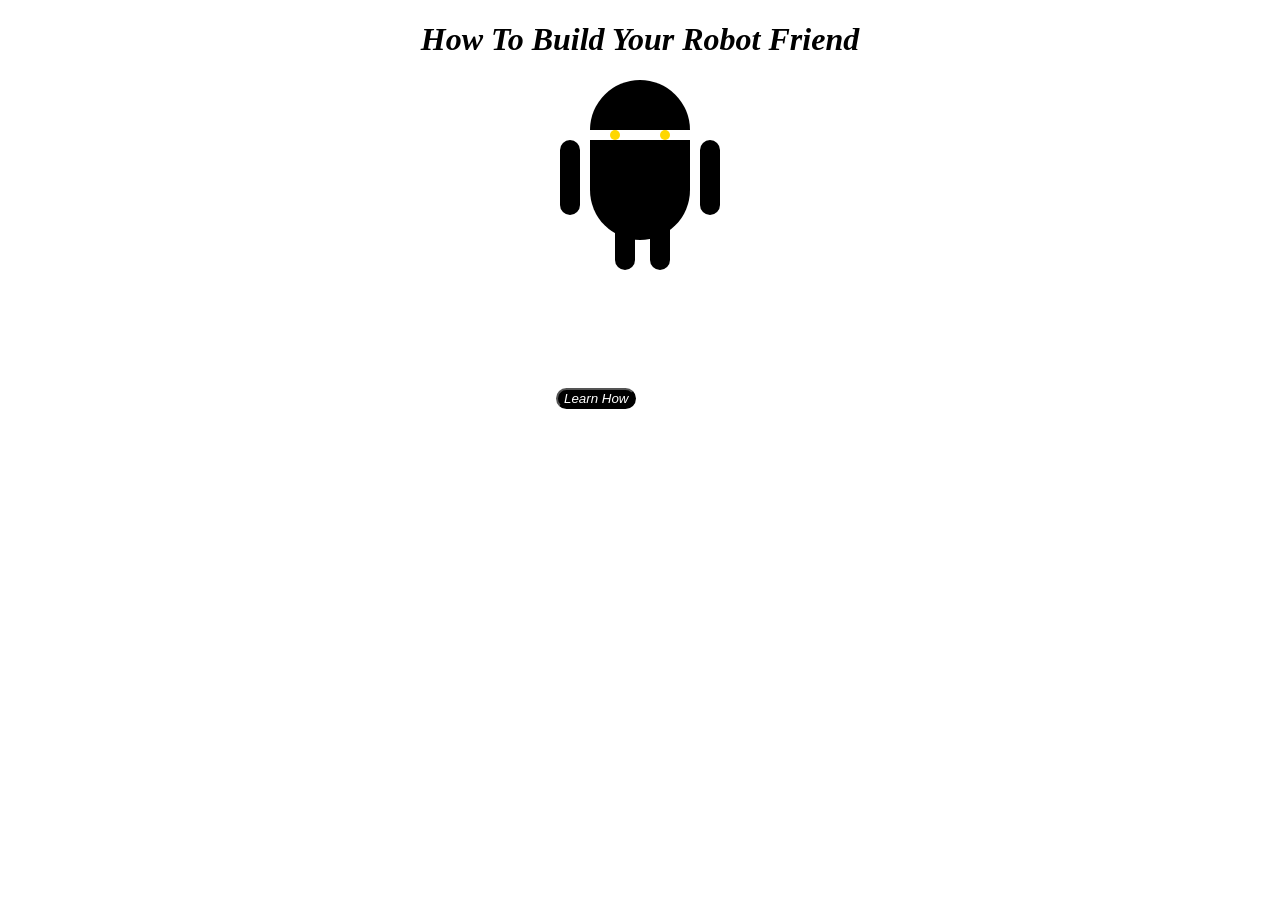
<file: index.html>
<!DOCTYPE html>
<html>
<head>
	<title>RoboPage</title>
	<link rel="stylesheet" type="text/css" href="style.css">
	</head>
<body>
	<h1>How To Build Your Robot Friend</h1>
	<div class="robots">
		<div class="android"> 
			<div class="head"> 
				<div class="eyes"> 
					<div class="left_eye"></div> 
					<div class="right_eye"></div>
				</div> 
			</div> 
			<div class="upper_body"> 
				<div class="left_arm"></div> 
				<div class="torso"></div> 
				<div class="right_arm"></div> 
			</div> 
			<div class="lower_body"> 
				<div class="left_leg"></div> 
				<div class="right_leg"></div> 
			</div>
			<!-- Begin MailChimp Signup Form -->
<link href="//cdn-images.mailchimp.com/embedcode/classic-10_7.css" rel="stylesheet" type="text/css">
<style type="text/css">
	#mc_embed_signup{clear:left; font:14px Helvetica,Arial,sans-serif; }
	/* Add your own MailChimp form style overrides in your site stylesheet or in this style block.
	   We recommend moving this block and the preceding CSS link to the HEAD of your HTML file. */
</style>
<div id="mc_embed_signup">
<form action="https://learnhow.us18.list-manage.com/subscribe/post?u=3e6df7b0a3a76c7b51347fe6d&amp;id=73e6f44d86" method="post" id="mc-embedded-subscribe-form" name="mc-embedded-subscribe-form" class="validate" target="_blank" novalidate>
    <div id="mc_embed_signup_scroll">
	<div class="mc-field-group">
		
<div class="mc-field-group">
		
</div>
<div class="mc-field-group"></div>
	<div id="mce-responses" class="clear">
		<div class="response" id="mce-error-response" style="display:none"></div>
		<div class="response" id="mce-success-response" style="display:none"></div>
	</div>    <!-- real people should not fill this in and expect good things - do not remove this or risk form bot signups-->
    <div style="position: absolute; left: -5000px;" aria-hidden="true"><input type="text" name="b_3e6df7b0a3a76c7b51347fe6d_73e6f44d86" tabindex="-1" value=""></div>
    <div class="clear"><input class="btn-secondary" type="submit" value="Learn How" name="subscribe" id="mc-embedded-subscribe"></div>
    </div>
</form>
</div>

<!--End mc_embed_signup-->
			</div> 
		</div>
	</div>
</body>
</html>
</file>
<file: style.css>
body{
	background: url(http://www.jemome.com/cdn/2010/06/cool-website-backgrounds-web-pages_12209.jpg);
}

h1 {
	justify-content: center;
	font-style: italic;
	display: flex;
}

.robots {
	flex-wrap: wrap;
	display: flex;
	justify-content: center;
}

.head, 
.left_arm, 
.torso, 
.right_arm, 
.left_leg, 
.right_leg {
	 background-color: black;
}

.head { 
	width: 100px; 
	margin: 0 auto; 
	height: 50px; 
	border-radius: 100px 100px 0 0; 
	margin-bottom: 10px;
} 

.eyes { 
	display: flex;
	
}

.head:hover {
	/*width: 300px;*/
    /*transition: 1s ease-in-out;*/
    /*transform: rotate(358deg);*/
    transform: rotate(5deg);
}

.upper_body { 
	width: 200px; 
	height: 50px;
	display: flex; 
	justify-content: center;
} 

.left_arm, .right_arm { 
	width: 20px; 
	height: 75px;
	border-radius: 50px; 
} 

.left_arm { 
	margin-right: 10px; 
} 

.left_arm:hover {
	
    transform: rotate(60deg);
}
.right_arm { 
	margin-left: 10px; 
} 

.right_arm:hover {
	
    transform: rotate(300deg);
}
.torso { 
	width: 100px; 
	height: 100px;
	border-radius: 0 0 50px 50px; 
} 

.lower_body { 
	width: 100px; 
	height: 200px;
	/* This is another useful property. Hmm what do you think it does?*/
	margin: 0 auto;
	display: flex;
} 

.left_leg, .right_leg { 
	width: 20px; 
	height: 80px;
	border-radius: 0 0 50px 50px; 
} 

.left_leg { 
	margin-left: 25px; 
} 

.left_leg:hover {
	-webkit-transform: rotate(20deg);
    -moz-transform: rotate(20deg);
    -o-transform: rotate(20deg);
    -ms-transform: rotate(20deg);
    transform: rotate(20deg);
}

.right_leg { 
	margin-left: 15px; 
}

.right_leg:hover {
	
    transform: rotate(340deg);
}
.left_eye, .right_eye { 
	width: 10px; 
	height: 10px; 
	border-radius: 15px; 
	background-color: gold;  
} 

.left_eye { 
	/* These properties are new and you haven't encountered
	in this course. Check out CSS Tricks to see what it does! */
	position: relative; 
	top: 50px; 
	left: 20px; 
} 

.right_eye { 
	position: relative; 
	top: 50px; 
	left: 60px; 
}

.btn-secondary{
	justify-content: center;
	background-color: black;
	margin: 0 auto;
	margin-top: -20px;
	margin-left: 16px;
	text-align: center;
	color:white;
	border-radius: 2rem;
	font-style: italic;
	font-size: 2rem
	-webkit-justify-content:center;
    -moz-justify-content:center;
    -o-justify-content:center;
    -ms-justify-content:center;
	}

.btn-secondary:hover {
	background-color: gray;
	cursor: pointer;

}
</file>
